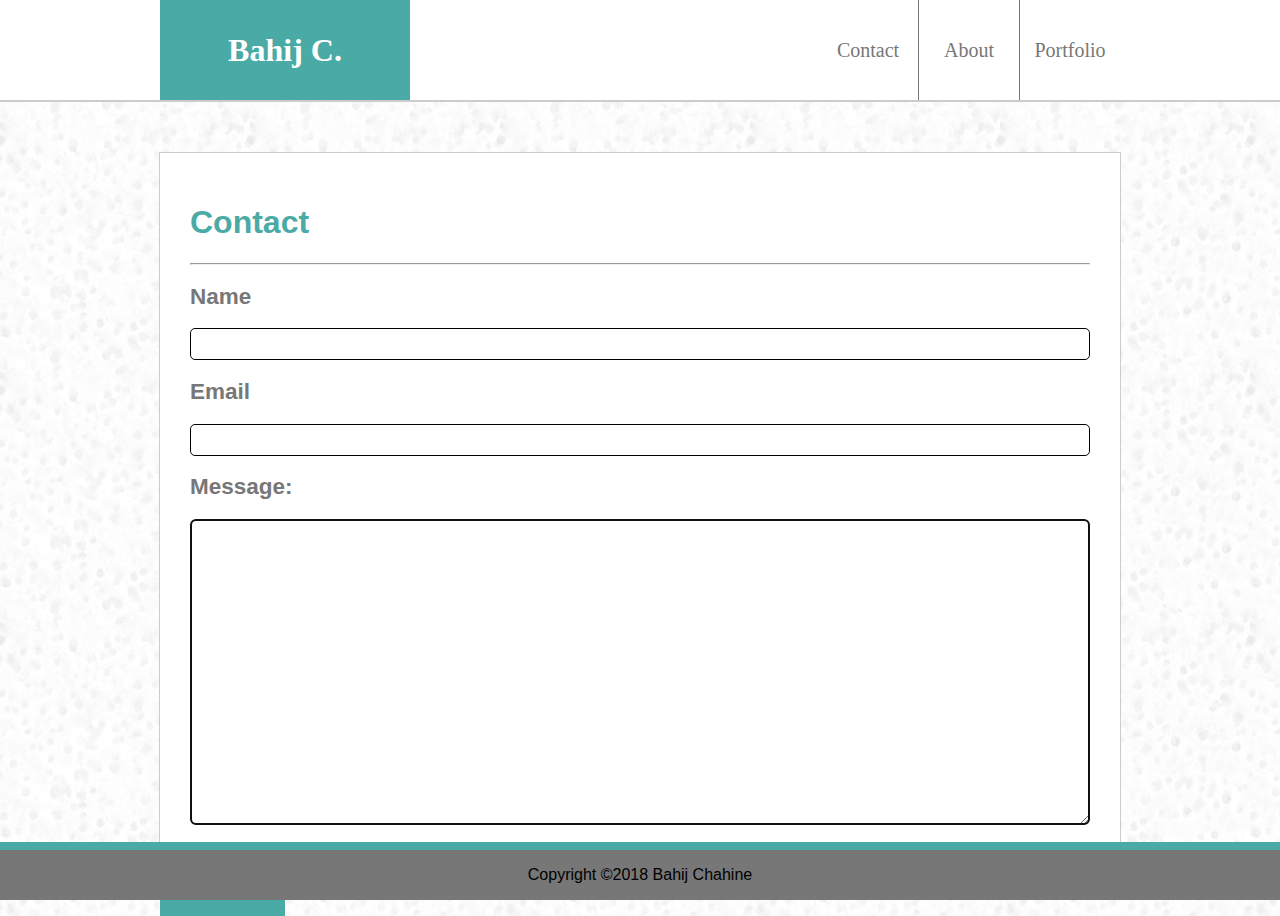
<file: Basic-Portfolio/aboutMe.html>
<html>
<head>
    <link rel="stylesheet" type="text/css" href="assets/css/aboutme.CSS">
</head>
<body>
   <div id="header">
        <div id="innerHead" class="mainBody">
            <h1>Bahij C.</h1>
            <div id="nav">
                <a href="portfolio.html">Portfolio</a>
                <a href="index.html" class="borderLeftRight">About</a>
                <a href="aboutMe.html">Contact</a>
            </div>
        </div>
   </div>
   <div id="headerTwo" class="mainBody bodyContent">
        <h1>Contact</h1>
        <hr/>
         
        <h2>Name</h2><input type="name" />
    
             <h2>Email</h2> <input type="email" />

            <h2>Message:</h2> <textarea rows="10" cols="100" maxlength="200" autofocus></textarea>

        </div>

        <div id="submitButton" class="mainBody">
             <h1>Submit</h1>
        </div>
   </div>
      
    <footer>
        Copyright &copy;2018 Bahij Chahine
    </footer>
</body>
</html>
</file>
<file: Basic-Portfolio/assets/css/aboutme.CSS>
body{
    margin:0px;
    background-color:#e6e6e6;
    font-family:'Arial', 'Helvetica Neue', Helvetica, sans-serif;
    color:#777777;
    background-image: url(../images/wet_snow/wet_snow.png);
}

.mainBody{
    width:960px;
    margin:0px auto 0px auto;
}

#header{
    width:100%;
    background-color:#FFF;
    border-bottom:2px solid #cccccc;
}

#innerHead{
    height:100px;
    text-align:center;
    font-family: 'Georgia', Times, Times New Roman, serif;
}

#innerHead h1{
    width:250px;
    height:100px;
    line-height:100px;
    background-color:#4aaaa5;
    color:#FFF;
    float:left;
    margin:0px;
}

#nav{
    float:right;
}

#nav a{
    display:block; /* ALLOWS YOU TO USE WIDTH/HEIGHT ON A TAGS */
    text-decoration:none; 
    line-height:100px;
    color:#777777;
    font-size:20px;
    width:100px;
    float:right;
}

.borderLeftRight{
    border-left:1px solid #777777;
    border-right:1px solid #777777;
}
.bodyContent{
    background-color:#FFF;
    margin-top:50px; 
    border: 1px solid #cccccc;
    overflow:hidden; /* MAKES THE DIV THE FULL HEIGHT EVEN THOUGH IMG IS FLOATED */
    font-family: 'Gill Sans', 'Gill Sans MT', Calibri, 'Trebuchet MS', sans-serif;
    font-size: 30;
    padding:30px;
    width:900px;
}

.bodyContent h1{
    color: #4aaaa5;
    font-size: 32px;
}

footer{
    position:fixed;
    bottom: 0px;
    color:black;
    border-top:8px solid #4aaaa5;
    width:100%;
    text-align: center; 
    background-color: #777777;
    height: 50px;
    line-height: 50px;
}
.Box{
    border: 960px solid #777777;
}
#headerTwo{
    font-size: 15px;
    font-family: 'Franklin Gothic Medium', 'Arial Narrow', Arial, sans-serif;
    color: #777777;
}

input{
    width:100%;
    height:32px;
    font-size:26px;
    border-radius:5px;
    border:1px solid black;
}

textarea{
    width:100%;
    font-size:26px;
    border-radius:5px;
    border:1px solid black;
}

#submitButton h1{
    width: 115px;
    height:50px;
    line-height:50px;
    background-color:#4aaaa5;
    color:#FFF;
    float:left;
    margin:0px;
    padding:5px;
    

}   
.submitButton{
    height:100px;
    text-align:center;
    font-family: 'Georgia', Times, Times New Roman, serif;
    

}
</file>
